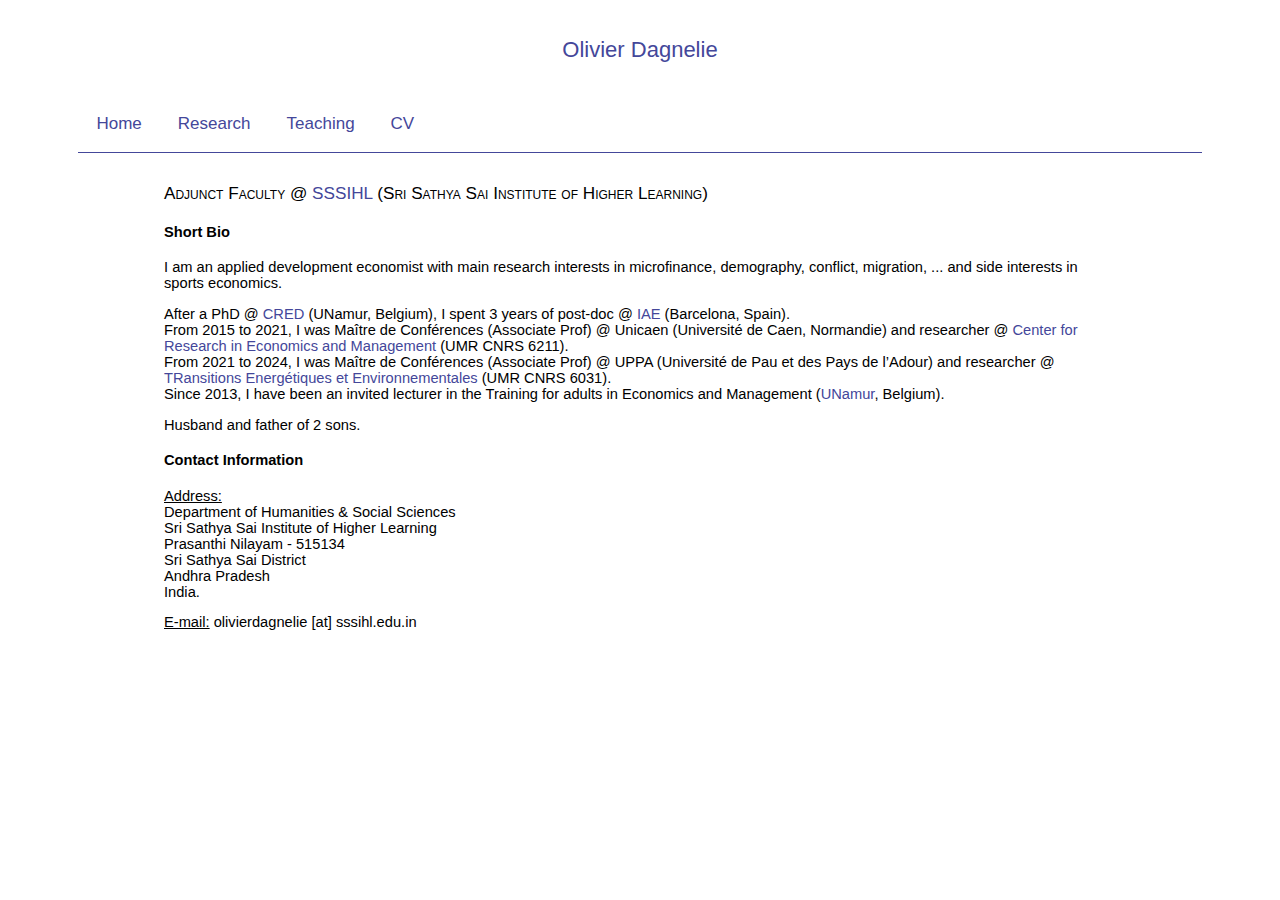
<file: index.html>
<!DOCTYPE html>
<html>
<head>
<meta name="viewport" content="width=device-width, initial-scale=1.0">
    <meta name="keywords" content="economics, development, applied" />
<title>Homepage of Olivier Dagnelie</title>
<link rel="stylesheet" href="https://cdnjs.cloudflare.com/ajax/libs/font-awesome/4.7.0/css/font-awesome.min.css">    
<!--<link REL="stylesheet" TYPE="text/css" HREF="homepage.css">-->
<style>
BODY {
	margin: 1em 0em 1em 0em;
	font-family: Verdana, Geneva, Arial, Helvetica, sans-serif;
	font-size: 11pt;
}

h1 {
	color: #44479A;
	font-size: 150%;
	font-weight: normal;
	text-align: center;
}

h2
{
	color: #44479A;
	font-size: 140%;
	font-weight: normal;
	/*border-bottom: solid 1px #44479A*/
}

h2 a { color: #44479A; }


h3 {
	font-weight: normal;
	font-variant: small-caps;
}

TABLE {
	border: 0;
	height: 100%;
}

A:link {
	text-decoration: none;
	color: #44479A;
}

A:visited {
	text-decoration: none;
	color: #9FA7FD;
}

A:hover {
	text-decoration: underline;
	color: #44479A;
}

ul
{
	line-height: 1.5em;
	margin: 0.5em 0 0 2em;
	padding: 0;
}

ol
{
	line-height: 1.5em;
	margin: 0.5em 0 0 2em;
	padding: 0;
}

li { margin: 0.4em 0; }

ul
{
	list-style-type: square;
	list-style-image: url('list_blue_square.jpg');
}

ul ul
{
	list-style-type: disc;
	list-style-image: url('list_blue_arrow.jpg');
}

ul ul ul
{
	list-style-type: circle;
	list-style-image: url('list_blue_hyphen.jpg');
}
  
 .top-container {
  background-color: #FFFFFF;
  padding: 8px;
  text-align: center;
}   

 .header {
  padding: 10px 16px;
  
}
    
    .auteur{
        padding:10px;
        display:block;
    }
    .hotel{
        padding:10px;
        display:block;
    }
    
    
.collapsible {
    background-color: #ffffff;
    color: #44479A;
    cursor: pointer;
    padding: 18px;
    width: 100%;
    border: none;
    text-align: justify;
    outline: none;
    font-size: 15px;
}

.active, .collapsible:hover {
    background-color: #f5f6ff;
}

.contentcoll {
    padding: 0 18px;
    display: none;
    overflow: hidden;
    text-align: justify;   
}
    
.content {
  padding: 16px;
  text-align: justify;
}

.sticky {
  position: fixed;
  top: 0;
  width: 100%;
  
}

.sticky + .content {
  padding-top: 102px;
}   


.topnav {
  overflow: hidden;
  background-color: #FFFFFF;
  text-align: center;
  border-bottom: solid 1px #44479A;
    width:90%;
    margin: auto;

}

.topnav a {
  float:left;
  display: block;
  color: #44479A;
  text-align: center;
  padding: 18px 18px;
  text-decoration: none;
  font-size: 17px;
}

.topnav a:hover {
	color: #44479A;
    background-color: #f5f6ff;	
}


.topnav .icon {
  display: none;
}

@media screen and (max-width: 600px) {
  .topnav a:not(:first-child) {display: none;}
  .topnav a.icon {
    float: right;
    display: block;
  }
}

@media screen and (max-width: 600px) {
  .topnav.responsive {position: relative;}
  .topnav.responsive .icon {
    position: absolute;
    right: 0;
    top: 0;
  }
  .topnav.responsive a {
    float: none;
    display: block;
    text-align: left;
  }
}

</style>
</head>
    
<body>

<div class="top-container">
<h1>Olivier Dagnelie</h1>
</div>
 
<div class="header" id="myHeader">
<div class="topnav" id="myTopnav">
    <a href="index.html">Home</a><a href="research.html">Research</a><a href="teaching.html">Teaching</a><a href="docs/cv_dagnelie.pdf" target="_blank">CV</a><a href="javascript:void(0);" class="icon" onclick="myFunction1()">
    <i class="fa fa-bars"></i>
  </a>
</div>
    
<script>
function myFunction1() {
    var x = document.getElementById("myTopnav");
    if (x.className === "topnav") {
        x.className += " responsive";
    } else {
        x.className = "topnav";
    }
}
</script>
</div>

<table>
<tr>
<td width=12.5%>
</td>
<td>
<h3>Adjunct Faculty @ <a href="http://sssihl.edu.in" target="_blank">SSSIHL</a> (Sri Sathya Sai Institute of Higher Learning)</h3> 
    
<h4>Short Bio</h4>
<p>I am an applied development economist with main research interests in microfinance, demography, conflict, migration, ... and side interests in sports economics.
</p>
<p>After a PhD @ <a href="https://www.unamur.be/en/eco/eeco/cred" target="_blank">CRED</a> (UNamur, Belgium), I spent 3 years of post-doc @ <a href="http://www.iae.csic.es" target="_blank">IAE</a> (Barcelona, Spain). <br>
From 2015 to 2021, I was Ma&icirc;tre de Conf&eacute;rences (Associate Prof) @ Unicaen (Universit&eacute; de Caen, Normandie) and researcher @ <a href="https://crem.univ-rennes.fr/en target="_blank"> Center for Research in Economics and Management </a> (UMR CNRS 6211). <br>
From 2021 to 2024, I was Ma&icirc;tre de Conf&eacute;rences (Associate Prof) @ UPPA (Universit&eacute; de Pau et des Pays de l’Adour) and  researcher @ <a href="https://tree.univ-pau.fr/fr/index.html" target="_blank"> TRansitions Energ&eacute;tiques et Environnementales </a> (UMR CNRS 6031).<br>
Since 2013, I have been an invited lecturer in the Training for adults in Economics and Management (<a href="https://www.unamur.be/eco/faseg" target="_blank">UNamur</a>, Belgium).
</p>
<p>Husband and father of 2 sons. 
</p>
<p>
<!--<p>I also like running and outdoor activities.
</p>-->

<h4>Contact Information</h4>

<u>Address:</u><br>  
Department of Humanities & Social Sciences<br>
Sri Sathya Sai Institute of Higher Learning<br>
Prasanthi Nilayam - 515134<br>
Sri Sathya Sai District<br>
Andhra Pradesh<br>
India.
<p>
<u>E-mail:</u> olivierdagnelie [at] sssihl.edu.in

</td>
<td width=12.5%>
</td>
</tr>
</table>
</body>
</html>

<script>
var coll = document.getElementsByClassName("collapsible");
var i;

for (i = 0; i < coll.length; i++) {
  coll[i].addEventListener("click", function() {
    this.classList.toggle("active");
    var content = this.nextElementSibling;
    if (content.style.display === "block") {
      content.style.display = "none";
    } else {
      content.style.display = "block";
    }
  });
}
</script>
<script>
window.onscroll = function() {myFunction()};

var header = document.getElementById("myHeader");
var sticky = header.offsetTop;

function myFunction() {
  if (window.pageYOffset > sticky) {
    header.classList.add("sticky");
  } else {
    header.classList.remove("sticky");
  }
}
</script>
</file>
